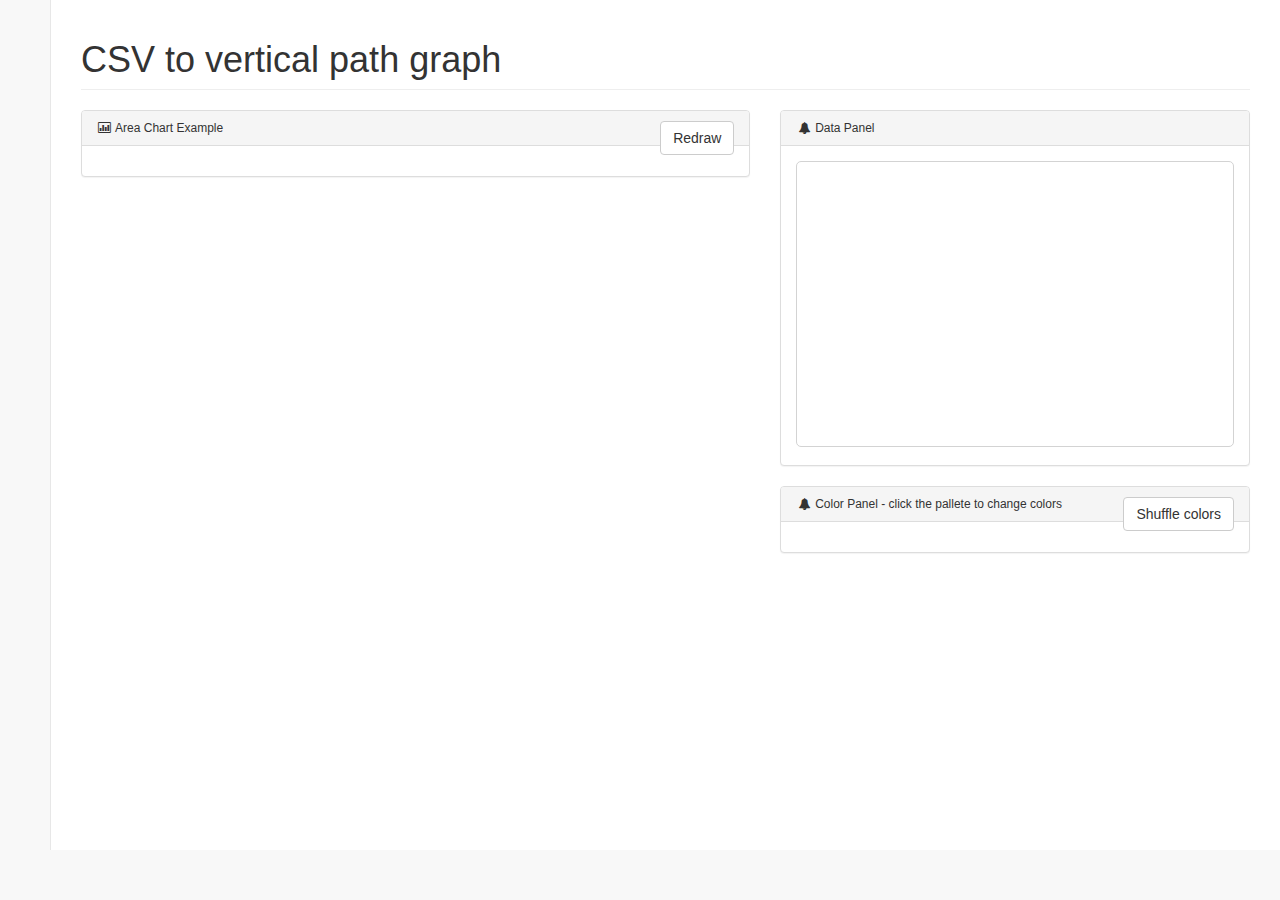
<file: vertical-path-graph/index.html>
<!DOCTYPE html>
<html lang="en">

<head>
    <meta charset="utf-8">
    <meta http-equiv="X-UA-Compatible" content="IE=edge">
    <meta name="viewport" content="width=device-width, initial-scale=1">
    <meta name="description" content="">
    <meta name="author" content="">

    <title>CSV to vertical path graph</title>

    <!-- Bootstrap Core CSS -->
    <link href="css/bootstrap.min.css" rel="stylesheet">
    <!-- MetisMenu CSS -->
    <link href="css/plugins/metisMenu/metisMenu.min.css" rel="stylesheet">
    <!-- Timeline CSS -->
    <link href="css/plugins/timeline.css" rel="stylesheet">
    <!-- Custom CSS -->
    <link href="css/sb-admin-2.css" rel="stylesheet">
    <!-- Morris Charts CSS -->
    <link href="css/plugins/morris.css" rel="stylesheet">
    <!-- Custom Fonts -->
    <link href="font-awesome-4.1.0/css/font-awesome.min.css" rel="stylesheet" type="text/css">

    <link href="style.css" media="screen" rel="stylesheet" />
</head>

<body>
    <div id="wrapper">
        <div id="page-wrapper">
            <div class="row">
                <div class="col-lg-12">
                    <h1 class="page-header">CSV to vertical path graph</h1>
                </div> <!-- /.col-lg-12 -->
            </div>
            <div class="row">
                <div class="col-lg-7">
                    <div class="panel panel-default">
                        <div class="panel-heading">
                            <i class="fa fa-bar-chart-o fa-fw"></i> Area Chart Example
                            <div class="pull-right">
                                <div class="btn-group">
                                    <button type="button" class="btn btn-default" id="the-btn">
                                       Redraw 
                                    </button>
                                </div>
                            </div>
                        </div>
                        <!-- /.panel-heading -->
                        <div class="panel-body">
                            <div id="the-chart"></div>
                        </div>
                        <!-- /.panel-body -->
                    </div>
                </div>
                <!-- /.col-lg-8 -->
                <div class="col-lg-5">
                    <div class="panel panel-default">
                        <div class="panel-heading">
                            <i class="fa fa-bell fa-fw"></i> Data Panel
                        </div>
                        <!-- /.panel-heading -->
                        <div class="panel-body">
                          <textarea class="code_input" id="textareaCode" rows="20"> </textarea>
                        </div>
                        <!-- /.panel-body -->
                    </div>
                    <div class="panel panel-default">
                        <div class="panel-heading">
                            <i class="fa fa-bell fa-fw"></i> Color Panel - click the pallete to change colors
                            <div class="pull-right">
                                <div class="btn-group">
                                    <button type="button" class="btn btn-default" id="shuffle-btn">
                                       Shuffle colors
                                    </button>
                                </div>
                            </div>
                        </div>
                        <!-- /.panel-heading -->
                        <div class="panel-body" id="color-panel">
                        </div>
                        <!-- /.panel-body -->
                    </div>
                </div>
                <!-- /.col-lg-4 -->
            </div>
            <!-- /.row -->
        </div>
        <!-- /#page-wrapper -->

    </div>
    <!-- /#wrapper -->

    <!-- jQuery Version 1.11.0 -->
    <script src="js/jquery-1.11.0.js"></script>
    <!-- Bootstrap Core JavaScript -->
    <script src="js/bootstrap.min.js"></script>
    <!-- Metis Menu Plugin JavaScript -->
    <script src="js/plugins/metisMenu/metisMenu.min.js"></script>
    <!-- Custom Theme JavaScript -->
    <script src="js/sb-admin-2.js"></script>

    <script src="http://d3js.org/d3.v3.min.js"></script>
    <script src="script.js"></script>

    <script src="colpick/js/colpick.js" type="text/javascript"></script>
    <link rel="stylesheet" href="colpick/css/colpick.css" type="text/css"/>

</body>

</html>
</file>
<file: vertical-path-graph/css/plugins/timeline.css>
.timeline {
    position: relative;
    padding: 20px 0 20px;
    list-style: none;
}

.timeline:before {
    content: " ";
    position: absolute;
    top: 0;
    bottom: 0;
    left: 50%;
    width: 3px;
    margin-left: -1.5px;
    background-color: #eeeeee;
}

.timeline > li {
    position: relative;
    margin-bottom: 20px;
}

.timeline > li:before,
.timeline > li:after {
    content: " ";
    display: table;
}

.timeline > li:after {
    clear: both;
}

.timeline > li:before,
.timeline > li:after {
    content: " ";
    display: table;
}

.timeline > li:after {
    clear: both;
}

.timeline > li > .timeline-panel {
    float: left;
    position: relative;
    width: 46%;
    padding: 20px;
    border: 1px solid #d4d4d4;
    border-radius: 2px;
    -webkit-box-shadow: 0 1px 6px rgba(0,0,0,0.175);
    box-shadow: 0 1px 6px rgba(0,0,0,0.175);
}

.timeline > li > .timeline-panel:before {
    content: " ";
    display: inline-block;
    position: absolute;
    top: 26px;
    right: -15px;
    border-top: 15px solid transparent;
    border-right: 0 solid #ccc;
    border-bottom: 15px solid transparent;
    border-left: 15px solid #ccc;
}

.timeline > li > .timeline-panel:after {
    content: " ";
    display: inline-block;
    position: absolute;
    top: 27px;
    right: -14px;
    border-top: 14px solid transparent;
    border-right: 0 solid #fff;
    border-bottom: 14px solid transparent;
    border-left: 14px solid #fff;
}

.timeline > li > .timeline-badge {
    z-index: 100;
    position: absolute;
    top: 16px;
    left: 50%;
    width: 50px;
    height: 50px;
    margin-left: -25px;
    border-radius: 50% 50% 50% 50%;
    text-align: center;
    font-size: 1.4em;
    line-height: 50px;
    color: #fff;
    background-color: #999999;
}

.timeline > li.timeline-inverted > .timeline-panel {
    float: right;
}

.timeline > li.timeline-inverted > .timeline-panel:before {
    right: auto;
    left: -15px;
    border-right-width: 15px;
    border-left-width: 0;
}

.timeline > li.timeline-inverted > .timeline-panel:after {
    right: auto;
    left: -14px;
    border-right-width: 14px;
    border-left-width: 0;
}

.timeline-badge.primary {
    background-color: #2e6da4 !important;
}

.timeline-badge.success {
    background-color: #3f903f !important;
}

.timeline-badge.warning {
    background-color: #f0ad4e !important;
}

.timeline-badge.danger {
    background-color: #d9534f !important;
}

.timeline-badge.info {
    background-color: #5bc0de !important;
}

.timeline-title {
    margin-top: 0;
    color: inherit;
}

.timeline-body > p,
.timeline-body > ul {
    margin-bottom: 0;
}

.timeline-body > p + p {
    margin-top: 5px;
}

@media(max-width:767px) {
    ul.timeline:before {
        left: 40px;
    }

    ul.timeline > li > .timeline-panel {
        width: calc(100% - 90px);
        width: -moz-calc(100% - 90px);
        width: -webkit-calc(100% - 90px);
    }

    ul.timeline > li > .timeline-badge {
        top: 16px;
        left: 15px;
        margin-left: 0;
    }

    ul.timeline > li > .timeline-panel {
        float: right;
    }

    ul.timeline > li > .timeline-panel:before {
        right: auto;
        left: -15px;
        border-right-width: 15px;
        border-left-width: 0;
    }

    ul.timeline > li > .timeline-panel:after {
        right: auto;
        left: -14px;
        border-right-width: 14px;
        border-left-width: 0;
    }
}
</file>
<file: vertical-path-graph/css/plugins/morris.css>
.morris-hover{position:absolute;z-index:1000}.morris-hover.morris-default-style{border-radius:10px;padding:6px;color:#666;background:rgba(255,255,255,0.8);border:solid 2px rgba(230,230,230,0.8);font-family:sans-serif;font-size:12px;text-align:center}.morris-hover.morris-default-style .morris-hover-row-label{font-weight:bold;margin:0.25em 0}
.morris-hover.morris-default-style .morris-hover-point{white-space:nowrap;margin:0.1em 0}
</file>
<file: vertical-path-graph/style.css>
body {
    font: 12px Arial;
}

path {
    stroke-width: 2;
    fill: none;
}
.my-vertical {
    stroke: lightgrey;
}

.grid .tick {
    stroke: lightgrey;
    opacity: 0.7;
}
.grid path {
    stroke-width: 0;
}

.axis path,
.axis line {
    fill: none;
    stroke: grey;
    stroke-width: 1;
    shape-rendering: crispEdges;
}

textarea {
    font-family: consolas,"courier new",monospace;
    font-size: 12px;
    width: 100%;
    border: 1px solid #d3d3d3;
    border-radius: 5px;
    padding: 0.5%;
    resize: none;
}

.color-picker {
    font-family: consolas,"courier new",monospace;
    font-size: 12px;
    margin:0;
    margin-right:10px;
    padding:0;
    border:0;
    width:70px;
    height:20px;
    line-height:20px;
}
</file>
<file: vertical-path-graph/colpick/css/colpick.css>
/*
colpick Color Picker / colpick.com
*/

/*Main container*/
.colpick {
	position: absolute;
	width: 346px;
	height: 170px;
	overflow: hidden;
	display: none;
	font-family: Arial, Helvetica, sans-serif;
	background:#ebebeb;
	border: 1px solid #bbb;
	-webkit-border-radius: 5px;
	-moz-border-radius: 5px;
	border-radius: 5px;
	
	/*Prevents selecting text when dragging the selectors*/
	-webkit-user-select: none;
	-moz-user-select: none;
	-ms-user-select: none;
	-o-user-select: none;
	user-select: none;
}
/*Color selection box with gradients*/
.colpick_color {
	position: absolute;
	left: 7px;
	top: 7px;
	width: 156px;
	height: 156px;
	overflow: hidden;
	outline: 1px solid #aaa;
	cursor: crosshair;
}
.colpick_color_overlay1 {
	position: absolute;
	left:0;
	top:0;
	width: 156px;
	height: 156px;
	-ms-filter: "progid:DXImageTransform.Microsoft.gradient(GradientType=1,startColorstr='#ffffff', endColorstr='#00ffffff')"; /* IE8 */
	background: -moz-linear-gradient(left, rgba(255,255,255,1) 0%, rgba(255,255,255,0) 100%); /* FF3.6+ */
	background: -webkit-gradient(linear, left top, right top, color-stop(0%,rgba(255,255,255,1)), color-stop(100%,rgba(255,255,255,0))); /* Chrome,Safari4+ */
	background: -webkit-linear-gradient(left, rgba(255,255,255,1) 0%,rgba(255,255,255,0) 100%); /* Chrome10+,Safari5.1+ */
	background: -o-linear-gradient(left, rgba(255,255,255,1) 0%,rgba(255,255,255,0) 100%); /* Opera 11.10+ */
	background: -ms-linear-gradient(left, rgba(255,255,255,1) 0%,rgba(255,255,255,0) 100%); /* IE10+ */
	background: linear-gradient(to right, rgba(255,255,255,1) 0%, rgba(255,255,255,0) 100%);
	filter:  progid:DXImageTransform.Microsoft.gradient(GradientType=1,startColorstr='#ffffff', endColorstr='#00ffffff'); /* IE6 & IE7 */
}
.colpick_color_overlay2 {
	position: absolute;
	left:0;
	top:0;
	width: 156px;
	height: 156px;
	-ms-filter: "progid:DXImageTransform.Microsoft.gradient(GradientType=0,startColorstr='#00000000', endColorstr='#000000')"; /* IE8 */
	background: -moz-linear-gradient(top, rgba(0,0,0,0) 0%, rgba(0,0,0,1) 100%); /* FF3.6+ */
	background: -webkit-gradient(linear, left top, left bottom, color-stop(0%,rgba(0,0,0,0)), color-stop(100%,rgba(0,0,0,1))); /* Chrome,Safari4+ */
	background: -webkit-linear-gradient(top, rgba(0,0,0,0) 0%,rgba(0,0,0,1) 100%); /* Chrome10+,Safari5.1+ */
	background: -o-linear-gradient(top, rgba(0,0,0,0) 0%,rgba(0,0,0,1) 100%); /* Opera 11.10+ */
	background: -ms-linear-gradient(top, rgba(0,0,0,0) 0%,rgba(0,0,0,1) 100%); /* IE10+ */
	background: linear-gradient(to bottom, rgba(0,0,0,0) 0%,rgba(0,0,0,1) 100%); /* W3C */
	filter: progid:DXImageTransform.Microsoft.gradient( startColorstr='#00000000', endColorstr='#000000',GradientType=0 ); /* IE6-9 */
}
/*Circular color selector*/
.colpick_selector_outer {
	background:none;
	position: absolute;
	width: 11px;
	height: 11px;
	margin: -6px 0 0 -6px;
	border: 1px solid black;
	border-radius: 50%;
}
.colpick_selector_inner{
	position: absolute;
	width: 9px;
	height: 9px;
	border: 1px solid white;
	border-radius: 50%;
}
/*Vertical hue bar*/
.colpick_hue {
	position: absolute;
	top: 6px;
	left: 175px;
	width: 19px;
	height: 156px;
	border: 1px solid #aaa;
	cursor: n-resize;
}
/*Hue bar sliding indicator*/
.colpick_hue_arrs {
	position: absolute;
	left: -8px;
	width: 35px;
	height: 7px;
	margin: -7px 0 0 0;
}
.colpick_hue_larr {
	position:absolute;
	width: 0; 
	height: 0; 
	border-top: 6px solid transparent;
	border-bottom: 6px solid transparent;
	border-left: 7px solid #858585;
}
.colpick_hue_rarr {
	position:absolute;
	right:0;
	width: 0; 
	height: 0; 
	border-top: 6px solid transparent;
	border-bottom: 6px solid transparent; 
	border-right: 7px solid #858585; 
}
/*New color box*/
.colpick_new_color {
	position: absolute;
	left: 207px;
	top: 6px;
	width: 60px;
	height: 27px;
	background: #f00;
	border: 1px solid #8f8f8f;
}
/*Current color box*/
.colpick_current_color {
	position: absolute;
	left: 277px;
	top: 6px;
	width: 60px;
	height: 27px;
	background: #f00;
	border: 1px solid #8f8f8f;
}
/*Input field containers*/
.colpick_field, .colpick_hex_field  {
	position: absolute;
	height: 20px;
	width: 60px;
	overflow:hidden;
	background:#f3f3f3;
	color:#b8b8b8;
	font-size:12px;
	border:1px solid #bdbdbd;
	-webkit-border-radius: 3px;
	-moz-border-radius: 3px;
	border-radius: 3px;
}
.colpick_rgb_r {
	top: 40px;
	left: 207px;
}
.colpick_rgb_g {
	top: 67px;
	left: 207px;
}
.colpick_rgb_b {
	top: 94px;
	left: 207px;
}
.colpick_hsb_h {
	top: 40px;
	left: 277px;
}
.colpick_hsb_s {
	top: 67px;
	left: 277px;
}
.colpick_hsb_b {
	top: 94px;
	left: 277px;
}
.colpick_hex_field {
	width: 68px;
	left: 207px;
	top: 121px;
}
/*Text field container on focus*/
.colpick_focus {
	border-color: #999;
}
/*Field label container*/
.colpick_field_letter {
	position: absolute;
	width: 12px;
	height: 20px;
	line-height: 20px;
	padding-left: 4px;
	background: #efefef;
	border-right: 1px solid #bdbdbd;
	font-weight: bold;
	color:#777;
}
/*Text inputs*/
.colpick_field input, .colpick_hex_field input {
	position: absolute;
	right: 11px;
	margin: 0;
	padding: 0;
	height: 20px;
	line-height: 20px;
	background: transparent;
	border: none;
	font-size: 12px;
	font-family: Arial, Helvetica, sans-serif;
	color: #555;
	text-align: right;
	outline: none;
}
.colpick_hex_field input {
	right: 4px;
}
/*Field up/down arrows*/
.colpick_field_arrs {
	position: absolute;
	top: 0;
	right: 0;
	width: 9px;
	height: 21px;
	cursor: n-resize;
}
.colpick_field_uarr {
	position: absolute;
	top: 5px;
	width: 0; 
	height: 0; 
	border-left: 4px solid transparent;
	border-right: 4px solid transparent;
	border-bottom: 4px solid #959595;
}
.colpick_field_darr {
	position: absolute;
	bottom:5px;
	width: 0; 
	height: 0; 
	border-left: 4px solid transparent;
	border-right: 4px solid transparent;
	border-top: 4px solid #959595;
}
/*Submit/Select button*/
.colpick_submit {
	position: absolute;
	left: 207px;
	top: 149px;
	width: 130px;
	height: 22px;
	line-height:22px;
	background: #efefef;
	text-align: center;
	color: #555;
	font-size: 12px;
	font-weight:bold;
	border: 1px solid #bdbdbd;
	-webkit-border-radius: 3px;
	-moz-border-radius: 3px;
	border-radius: 3px;
}
.colpick_submit:hover {
	background:#f3f3f3;
	border-color:#999;
	cursor: pointer;
}

/*full layout with no submit button*/
.colpick_full_ns  .colpick_submit, .colpick_full_ns .colpick_current_color{
	display:none;
}
.colpick_full_ns .colpick_new_color {
	width: 130px;
	height: 25px;
}
.colpick_full_ns .colpick_rgb_r, .colpick_full_ns .colpick_hsb_h {
	top: 42px;
}
.colpick_full_ns .colpick_rgb_g, .colpick_full_ns .colpick_hsb_s {
	top: 73px;
}
.colpick_full_ns .colpick_rgb_b, .colpick_full_ns .colpick_hsb_b {
	top: 104px;
}
.colpick_full_ns .colpick_hex_field {
	top: 135px;
}

/*rgbhex layout*/
.colpick_rgbhex .colpick_hsb_h, .colpick_rgbhex .colpick_hsb_s, .colpick_rgbhex .colpick_hsb_b {
	display:none;
}
.colpick_rgbhex {
	width:282px;
}
.colpick_rgbhex .colpick_field, .colpick_rgbhex .colpick_submit {
	width:68px;
}
.colpick_rgbhex .colpick_new_color {
	width:34px;
	border-right:none;
}
.colpick_rgbhex .colpick_current_color {
	width:34px;
	left:240px;
	border-left:none;
}

/*rgbhex layout, no submit button*/
.colpick_rgbhex_ns  .colpick_submit, .colpick_rgbhex_ns .colpick_current_color{
	display:none;
}
.colpick_rgbhex_ns .colpick_new_color{
	width:68px;
	border: 1px solid #8f8f8f;
}
.colpick_rgbhex_ns .colpick_rgb_r {
	top: 42px;
}
.colpick_rgbhex_ns .colpick_rgb_g {
	top: 73px;
}
.colpick_rgbhex_ns .colpick_rgb_b {
	top: 104px;
}
.colpick_rgbhex_ns .colpick_hex_field {
	top: 135px;
}

/*hex layout*/
.colpick_hex .colpick_hsb_h, .colpick_hex .colpick_hsb_s, .colpick_hex .colpick_hsb_b, .colpick_hex .colpick_rgb_r, .colpick_hex .colpick_rgb_g, .colpick_hex .colpick_rgb_b {
	display:none;
}
.colpick_hex {
	width:206px;
	height:201px;
}
.colpick_hex .colpick_hex_field {
	width:72px;
	height:25px;
	top:168px;
	left:80px;
}
.colpick_hex .colpick_hex_field div, .colpick_hex .colpick_hex_field input {
	height: 25px;
	line-height: 25px;
}
.colpick_hex .colpick_new_color {
	left:9px;
	top:168px;
	width:30px;
	border-right:none;
}
.colpick_hex .colpick_current_color {
	left:39px;
	top:168px;
	width:30px;
	border-left:none;
}
.colpick_hex .colpick_submit {
	left:164px;
	top: 168px;
	width:30px;
	height:25px;
	line-height: 25px;
}

/*hex layout, no submit button*/
.colpick_hex_ns  .colpick_submit, .colpick_hex_ns .colpick_current_color {
	display:none;
}
.colpick_hex_ns .colpick_hex_field {
	width:80px;
}
.colpick_hex_ns .colpick_new_color{
	width:60px;
	border: 1px solid #8f8f8f;
}

/*Dark color scheme*/
.colpick_dark {
	background: #161616;
	border-color: #2a2a2a;
}
.colpick_dark .colpick_color {
	outline-color: #333;
}
.colpick_dark .colpick_hue {
	border-color: #555;
}
.colpick_dark .colpick_field, .colpick_dark .colpick_hex_field {
	background: #101010;
	border-color: #2d2d2d;
}
.colpick_dark .colpick_field_letter {
	background: #131313;
	border-color: #2d2d2d;
	color: #696969;
}
.colpick_dark .colpick_field input, .colpick_dark .colpick_hex_field input {
	color: #7a7a7a;
}
.colpick_dark .colpick_field_uarr {
	border-bottom-color:#696969;
}
.colpick_dark .colpick_field_darr {
	border-top-color:#696969;
}
.colpick_dark .colpick_focus {
	border-color:#444;
}
.colpick_dark .colpick_submit {
	background: #131313;
	border-color:#2d2d2d;
	color:#7a7a7a;
}
.colpick_dark .colpick_submit:hover {
	background-color:#101010;
	border-color:#444;
}
</file>
<file: vertical-path-graph/css/plugins/metisMenu/metisMenu.min.css>
.arrow{float:right}.glyphicon.arrow:before{content:"\e079"}.active>a>.glyphicon.arrow:before{content:"\e114"}.fa.arrow:before{content:"\f104"}.active>a>.fa.arrow:before{content:"\f107"}.plus-times{float:right}.fa.plus-times:before{content:"\f067"}.active>a>.fa.plus-times{filter:progid:DXImageTransform.Microsoft.BasicImage(rotation=1);-webkit-transform:rotate(45deg);-moz-transform:rotate(45deg);-ms-transform:rotate(45deg);-o-transform:rotate(45deg);transform:rotate(45deg)}.plus-minus{float:right}.fa.plus-minus:before{content:"\f067"}.active>a>.fa.plus-minus:before{content:"\f068"}
</file>
<file: vertical-path-graph/css/sb-admin-2.css>
/*!
 * Start Bootstrap - SB Admin 2 Bootstrap Admin Theme (http://startbootstrap.com)
 * Code licensed under the Apache License v2.0.
 * For details, see http://www.apache.org/licenses/LICENSE-2.0.
 */

body {
    background-color: #f8f8f8;
}

#wrapper {
    width: 100%;
}

#page-wrapper {
    padding: 0 15px;
    min-height: 568px;
    background-color: #fff;
}

@media(min-width:768px) {
    #page-wrapper {
        position: inherit;
        margin: 0 0 0 50px;
        padding: 0 30px;
        border-left: 1px solid #e7e7e7;
    }
}

.navbar-top-links li {
    display: inline-block;
}

.navbar-top-links li:last-child {
    margin-right: 15px;
}

.navbar-top-links li a {
    padding: 15px;
    min-height: 50px;
}

.navbar-top-links .dropdown-menu li {
    display: block;
}

.navbar-top-links .dropdown-menu li:last-child {
    margin-right: 0;
}

.navbar-top-links .dropdown-menu li a {
    padding: 3px 20px;
    min-height: 0;
}

.navbar-top-links .dropdown-menu li a div {
    white-space: normal;
}

.navbar-top-links .dropdown-messages,
.navbar-top-links .dropdown-tasks,
.navbar-top-links .dropdown-alerts {
    width: 310px;
    min-width: 0;
}

.navbar-top-links .dropdown-messages {
    margin-left: 5px;
}

.navbar-top-links .dropdown-tasks {
    margin-left: -59px;
}

.navbar-top-links .dropdown-alerts {
    margin-left: -123px;
}

.navbar-top-links .dropdown-user {
    right: 0;
    left: auto;
}

.sidebar .sidebar-nav.navbar-collapse {
    padding-right: 0;
    padding-left: 0;
}

.sidebar .sidebar-search {
    padding: 15px;
}

.sidebar ul li {
    border-bottom: 1px solid #e7e7e7;
}

.sidebar ul li a.active {
    background-color: #eee;
}

.sidebar .arrow {
    float: right;
}

.sidebar .fa.arrow:before {
    content: "\f104";
}

.sidebar .active>a>.fa.arrow:before {
    content: "\f107";
}

.sidebar .nav-second-level li,
.sidebar .nav-third-level li {
    border-bottom: 0!important;
}

.sidebar .nav-second-level li a {
    padding-left: 37px;
}

.sidebar .nav-third-level li a {
    padding-left: 52px;
}

@media(min-width:768px) {
    .sidebar {
        z-index: 1;
        position: absolute;
        width: 250px;
        margin-top: 51px;
    }

    .navbar-top-links .dropdown-messages,
    .navbar-top-links .dropdown-tasks,
    .navbar-top-links .dropdown-alerts {
        margin-left: auto;
    }
}

.btn-outline {
    color: inherit;
    background-color: transparent;
    transition: all .5s;
}

.btn-primary.btn-outline {
    color: #428bca;
}

.btn-success.btn-outline {
    color: #5cb85c;
}

.btn-info.btn-outline {
    color: #5bc0de;
}

.btn-warning.btn-outline {
    color: #f0ad4e;
}

.btn-danger.btn-outline {
    color: #d9534f;
}

.btn-primary.btn-outline:hover,
.btn-success.btn-outline:hover,
.btn-info.btn-outline:hover,
.btn-warning.btn-outline:hover,
.btn-danger.btn-outline:hover {
    color: #fff;
}

.chat {
    margin: 0;
    padding: 0;
    list-style: none;
}

.chat li {
    margin-bottom: 10px;
    padding-bottom: 5px;
    border-bottom: 1px dotted #999;
}

.chat li.left .chat-body {
    margin-left: 60px;
}

.chat li.right .chat-body {
    margin-right: 60px;
}

.chat li .chat-body p {
    margin: 0;
}

.panel .slidedown .glyphicon,
.chat .glyphicon {
    margin-right: 5px;
}

.chat-panel .panel-body {
    height: 350px;
    overflow-y: scroll;
}

.login-panel {
    margin-top: 25%;
}

.flot-chart {
    display: block;
    height: 400px;
}

.flot-chart-content {
    width: 100%;
    height: 100%;
}

table.dataTable thead .sorting,
table.dataTable thead .sorting_asc,
table.dataTable thead .sorting_desc,
table.dataTable thead .sorting_asc_disabled,
table.dataTable thead .sorting_desc_disabled {
    background: 0 0;
}

table.dataTable thead .sorting_asc:after {
    content: "\f0de";
    float: right;
    font-family: fontawesome;
}

table.dataTable thead .sorting_desc:after {
    content: "\f0dd";
    float: right;
    font-family: fontawesome;
}

table.dataTable thead .sorting:after {
    content: "\f0dc";
    float: right;
    font-family: fontawesome;
    color: rgba(50,50,50,.5);
}

.btn-circle {
    width: 30px;
    height: 30px;
    padding: 6px 0;
    border-radius: 15px;
    text-align: center;
    font-size: 12px;
    line-height: 1.428571429;
}

.btn-circle.btn-lg {
    width: 50px;
    height: 50px;
    padding: 10px 16px;
    border-radius: 25px;
    font-size: 18px;
    line-height: 1.33;
}

.btn-circle.btn-xl {
    width: 70px;
    height: 70px;
    padding: 10px 16px;
    border-radius: 35px;
    font-size: 24px;
    line-height: 1.33;
}

.show-grid [class^=col-] {
    padding-top: 10px;
    padding-bottom: 10px;
    border: 1px solid #ddd;
    background-color: #eee!important;
}

.show-grid {
    margin: 15px 0;
}

.huge {
    font-size: 40px;
}

.panel-green {
    border-color: #5cb85c;
}

.panel-green .panel-heading {
    border-color: #5cb85c;
    color: #fff;
    background-color: #5cb85c;
}

.panel-green a {
    color: #5cb85c;
}

.panel-green a:hover {
    color: #3d8b3d;
}

.panel-red {
    border-color: #d9534f;
}

.panel-red .panel-heading {
    border-color: #d9534f;
    color: #fff;
    background-color: #d9534f;
}

.panel-red a {
    color: #d9534f;
}

.panel-red a:hover {
    color: #b52b27;
}

.panel-yellow {
    border-color: #f0ad4e;
}

.panel-yellow .panel-heading {
    border-color: #f0ad4e;
    color: #fff;
    background-color: #f0ad4e;
}

.panel-yellow a {
    color: #f0ad4e;
}

.panel-yellow a:hover {
    color: #df8a13;
}
</file>
